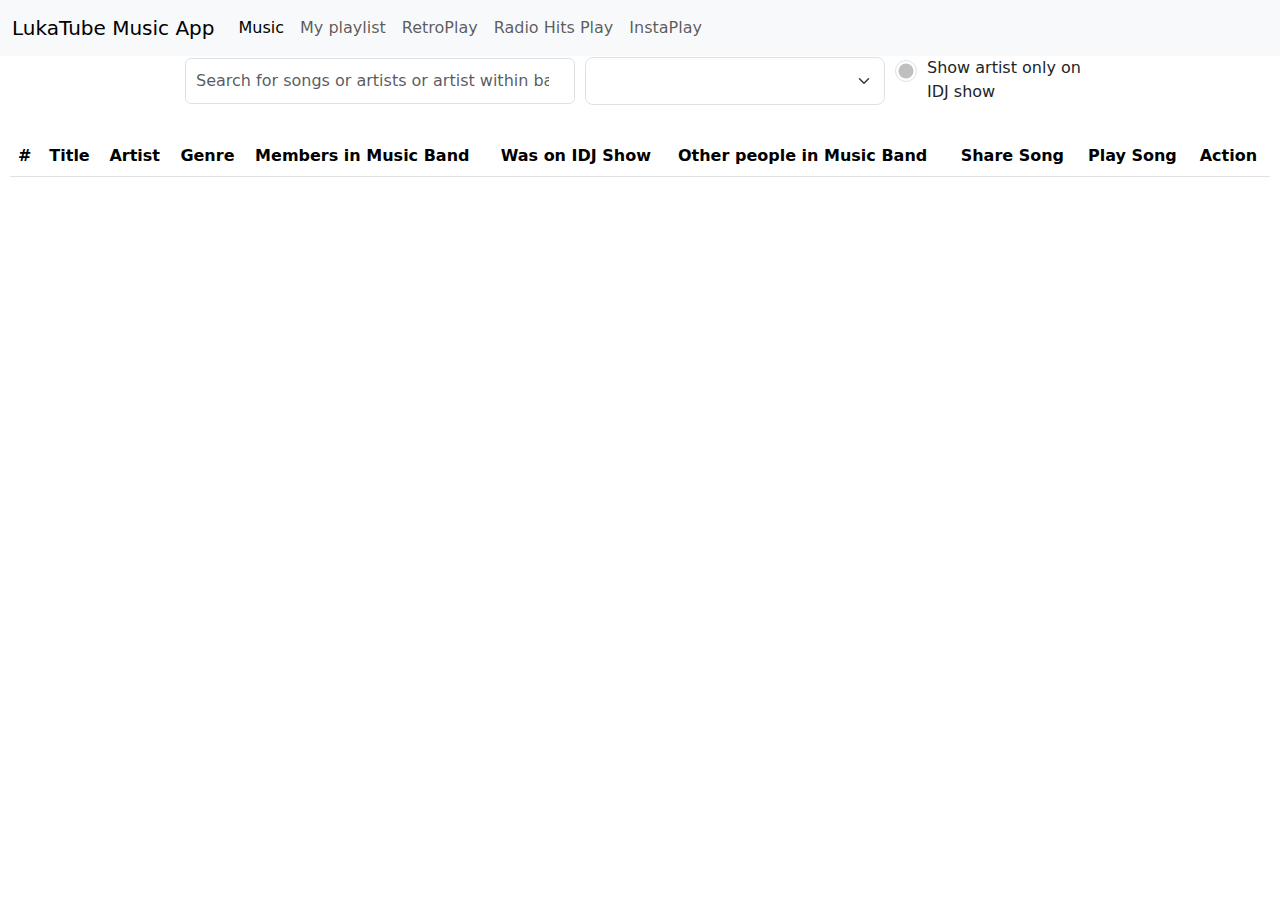
<file: index.html>
<!DOCTYPE html>
<html lang="en">
  <head>
    <meta charset="UTF-8" />
    <meta
      name="viewport"
      content="width=device-width, user-scalable=no, initial-scale=1.0, maximum-scale=1.0, minimum-scale=1.0"
    />
    <meta http-equiv="X-UA-Compatible" content="ie=edge" />
    <title>LukaTube Music App</title>
    <link rel="stylesheet"
      href="./bootstrap.min.css"
    />
    <link rel="stylesheet" href="./style.css" />
  </head>
  <body>
    <header class="header">
      <nav class="navbar navbar-expand-lg bg-body-tertiary">
        <div class="container-fluid">
          <a class="navbar-brand" href="#">LukaTube Music App</a>
          <audio src="" id="playSong"></audio>
          <button
            class="navbar-toggler"
            type="button"
            data-bs-toggle="collapse"
            data-bs-target="#navbarNav"
            aria-controls="navbarNav"
            aria-expanded="false"
            aria-label="Toggle navigation"
          >
            <span class="navbar-toggler-icon"></span>
          </button>
          <div class="collapse navbar-collapse" id="navbarNav">
            <ul class="navbar-nav">
              <li class="nav-item">
                <a class="nav-link active" href="#" id="page-music-btn"
                  >Music</a
                >
              </li>
              <li class="nav-item">
                <a class="nav-link" href="#" id="page-playlist-btn"
                  >My playlist</a
                >
              </li>

              <li class="nav-item">
                <a class="nav-link" href="/RetroPlay/index.html" id="page-playlist-btn"
                  >RetroPlay</a
                >
              </li>

              <li class="nav-item">
                <a class="nav-link" href="/RadioHitsPlay/index.html" id="page-playlist-btn"
                  >Radio Hits Play</a
                >
              </li>
              <li class="nav-item">
                <a class="nav-link" href="/ltmusicapp/InstaPlay/index.html" id="page-playlist-btn"
                  >InstaPlay</a
                >
              </li>
            </ul>
          </div>
        </div>
      </nav>
    </header>

    <div class="alert alert-danger" role="alert" id="error">
      Error loading songs. This may be because there is no internet connection or the port 81 is blocked by your ISP or a firewall on a Wi-Fi access point. View the error code in Console (CTRL+SHIFT+I)
    </div>

    <section id="search-section">
      <div>
        <div class="input-group">
          <input
            id="search"
            type="search"
            class="form-control"
            placeholder="Search for songs or artists or artist within band..."
          />
        </div>

        <select
          class="form-select form-select-lg"
          aria-label="Large select example"
          id="genre"
        >
        
        </select>

        <div class="form-check form-switch">
          <input
            class="form-check-input"
            type="checkbox"
            role="switch"
            id="restricted"
          />
          <label class="form-check-label" for="restricted"
            >Show artist only on IDJ show</label
          >
        </div>
      </div>
    </section>

    <!-- Home page - Music -->
    <main>
      <table class="table">
        <thead>
          <tr id="table-head-row">
            <th scope="col"><div title="Song number">#</div></th>
            <th scope="col">Title</th>
            <th scope="col">Artist</th>
            <th scope="col">Genre</th>
            <th scope="col"><div title="Names of people if its a music band">Members in Music Band</div></th>
            <th scope="col"><div title="Was singing in IDJ Show or was a coach">Was on IDJ Show</div></th>
            <th scope="col"><div title="Other people in music band (Usualy a DJ)">Other people in Music Band</div></th>
            <th scope="col">Share Song</th>
            <th scope="col">Play Song</th>
            <th scope="col">Action</th>
          </tr>
        </thead>
        <tbody id="table-body"></tbody>
      </table>
    </main>

    <section>
      <nav>
        <ul class="pagination" id="pagination">
        </ul>
      </nav>
    </section>

    <script
      src="./bootstrap.bundle.min.js"
    ></script>
    <script src="./app.js" type="module"></script>
    <script src="./jquery.js"></script>
    <script src="./songplayer.js"></script>

  </body>
</html>
</file>
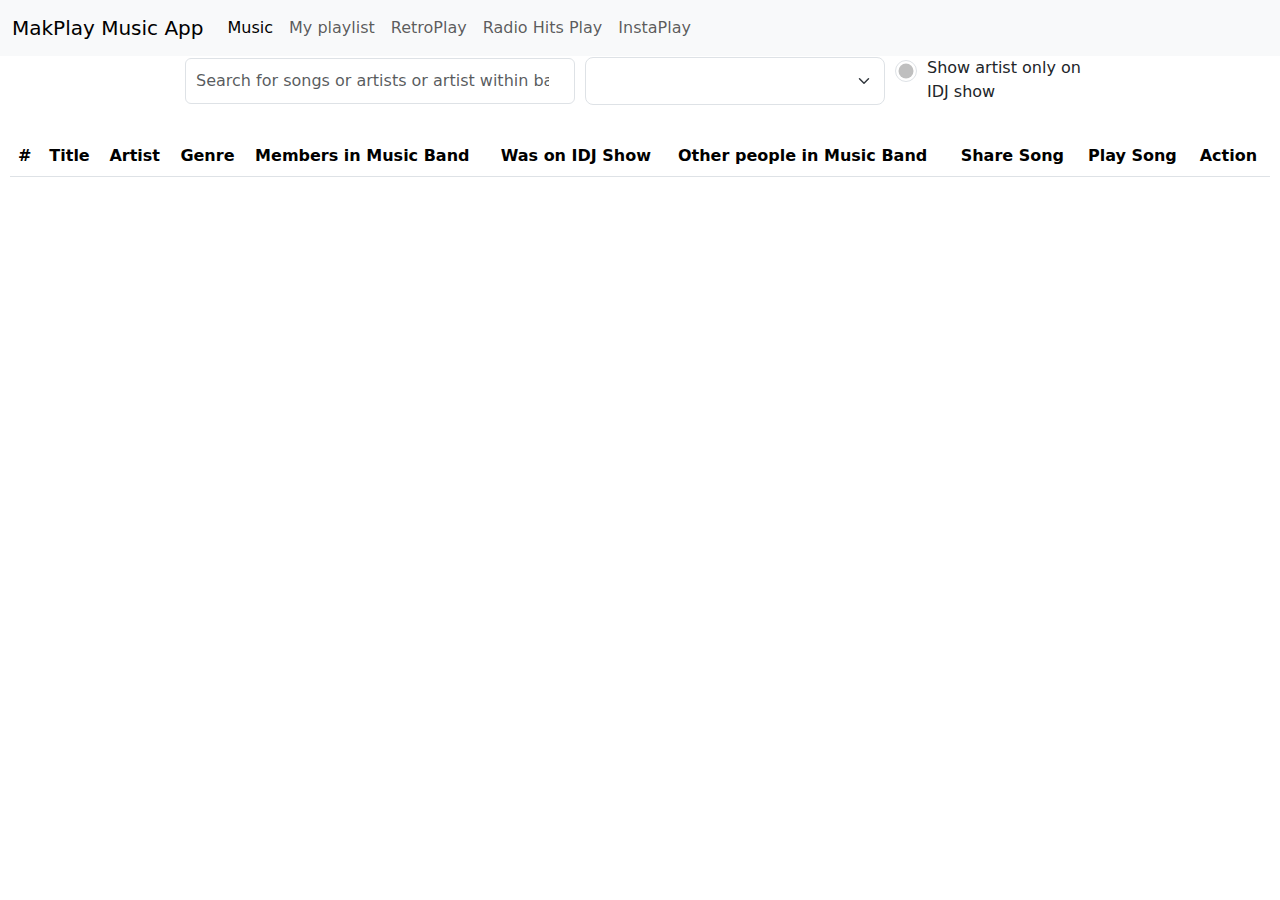
<file: MakPlay/index.html>
<!DOCTYPE html>
<html lang="en">
  <head>
    <meta charset="UTF-8" />
    <meta
      name="viewport"
      content="width=device-width, user-scalable=no, initial-scale=1.0, maximum-scale=1.0, minimum-scale=1.0"
    />
    <meta http-equiv="X-UA-Compatible" content="ie=edge" />
    <title id="title">MakPlay App</title>
    <link rel="stylesheet"
      href="./bootstrap.min.css"
    />
    <link rel="stylesheet" href="./style.css" />
  </head>
  <body>
    <header class="header">
      <nav class="navbar navbar-expand-lg bg-body-tertiary">
        <div class="container-fluid">
          <a class="navbar-brand" href="#">MakPlay Music App</a>
          <audio src="" id="playSong"></audio>
          <button
            class="navbar-toggler"
            type="button"
            data-bs-toggle="collapse"
            data-bs-target="#navbarNav"
            aria-controls="navbarNav"
            aria-expanded="false"
            aria-label="Toggle navigation"
          >
            <span class="navbar-toggler-icon"></span>
          </button>
          <div class="collapse navbar-collapse" id="navbarNav">
            <ul class="navbar-nav">
              <li class="nav-item">
                <a class="nav-link active" href="#" id="page-music-btn"
                  >Music</a
                >
              </li>
              <li class="nav-item">
                <a class="nav-link" href="#" id="page-playlist-btn"
                  >My playlist</a
                >
              </li>

              <li class="nav-item">
                <a class="nav-link" href="/RetroPlay/index.html" id="page-playlist-btn"
                  >RetroPlay</a
                >
              </li>

              <li class="nav-item">
                <a class="nav-link" href="/RadioHitsPlay/index.html" id="page-playlist-btn"
                  >Radio Hits Play</a
                >
              </li>
              <li class="nav-item">
                <a class="nav-link" href="/ltmusicapp/InstaPlay/index.html" id="page-playlist-btn"
                  >InstaPlay</a
                >
              </li>
            </ul>
          </div>
        </div>
      </nav>
    </header>

    <div class="alert alert-danger" role="alert" id="error">
      Error loading songs. This may be because there is no internet connection or the port 81 is blocked by your ISP or a firewall on a Wi-Fi access point. View the error code in Console (CTRL+SHIFT+I)
    </div>

    <section id="search-section">
      <div>
        <div class="input-group">
          <input
            id="search"
            type="search"
            class="form-control"
            placeholder="Search for songs or artists or artist within band..."
          />
        </div>

        <select
          class="form-select form-select-lg"
          aria-label="Large select example"
          id="genre"
        >
        
        </select>

        <div class="form-check form-switch">
          <input
            class="form-check-input"
            type="checkbox"
            role="switch"
            id="restricted"
          />
          <label class="form-check-label" for="restricted"
            >Show artist only on IDJ show</label
          >
        </div>
      </div>
    </section>

    <!-- Home page - Music -->
    <main>
      <table class="table">
        <thead>
          <tr id="table-head-row">
            <th scope="col"><div title="Song number">#</div></th>
            <th scope="col">Title</th>
            <th scope="col">Artist</th>
            <th scope="col">Genre</th>
            <th scope="col"><div title="Names of people if its a music band">Members in Music Band</div></th>
            <th scope="col"><div title="Was singing in IDJ Show or was a coach">Was on IDJ Show</div></th>
            <th scope="col"><div title="Other people in music band (Usualy a DJ)">Other people in Music Band</div></th>
            <th scope="col">Share Song</th>
            <th scope="col">Play Song</th>
            <th scope="col">Action</th>
          </tr>
        </thead>
        <tbody id="table-body"></tbody>
      </table>
    </main>

    <section>
      <nav>
        <ul class="pagination" id="pagination">
        </ul>
      </nav>
    </section>

    <script
      src="./bootstrap.bundle.min.js"
    ></script>
    <script src="./app.js" type="module"></script>
    <script src="./jquery.js"></script>
    <script src="./songplayer.js"></script>

  </body>
</html>
</file>
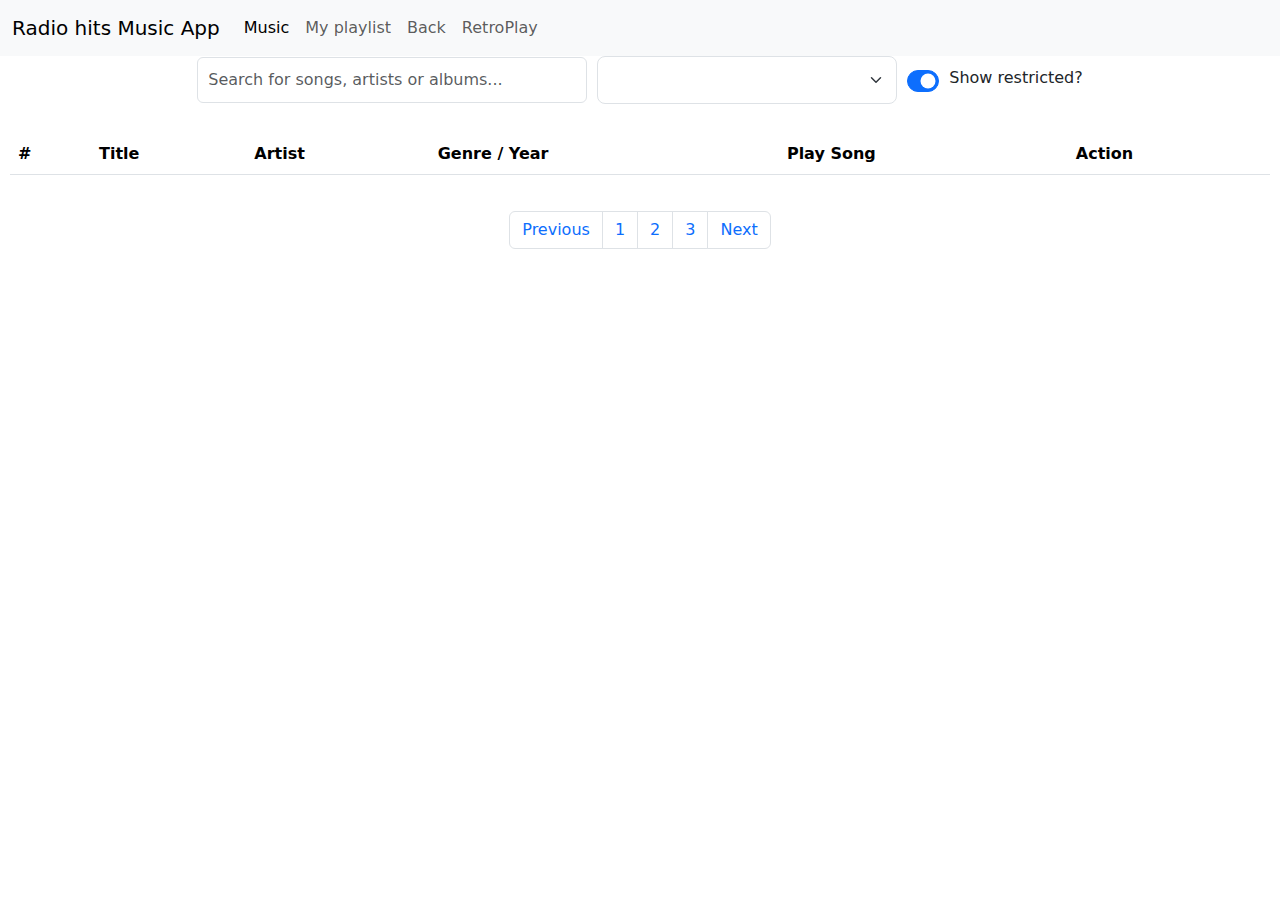
<file: RadioHitsPlay/index.html>
<!DOCTYPE html>
<html lang="en">
  <head>
    <meta charset="UTF-8" />
    <meta
      name="viewport"
      content="width=device-width, user-scalable=no, initial-scale=1.0, maximum-scale=1.0, minimum-scale=1.0"
    />
    <meta http-equiv="X-UA-Compatible" content="ie=edge" />
    <title>Radio hits Music App</title>
    <link rel="stylesheet"
      href="./bootstrap.min.css"
    />
    <link rel="stylesheet" href="./style.css" />
  </head>
  <body>
    <header>
      <nav class="navbar navbar-expand-lg bg-body-tertiary">
        <div class="container-fluid">
          <a class="navbar-brand" href="#">Radio hits Music App</a>
          <audio src="" id="playSong"></audio>
          <button
            class="navbar-toggler"
            type="button"
            data-bs-toggle="collapse"
            data-bs-target="#navbarNav"
            aria-controls="navbarNav"
            aria-expanded="false"
            aria-label="Toggle navigation"
          >
            <span class="navbar-toggler-icon"></span>
          </button>
          <div class="collapse navbar-collapse" id="navbarNav">
            <ul class="navbar-nav">
              <li class="nav-item">
                <a class="nav-link active" href="#" id="page-music-btn"
                  >Music</a
                >
              </li>
              <li class="nav-item">
                <a class="nav-link" href="#" id="page-playlist-btn"
                  >My playlist</a
                >
              </li>
              <li class="nav-item">
                <a class="nav-link" href="../ltmusicapp/index.html" id="page-playlist-btn"
                  >Back</a
                >
              </li>

              <li class="nav-item">
                <a class="nav-link" href="../RetroPlay/index.html" id="page-playlist-btn"
                  >RetroPlay</a
                >
              </li>
            </ul>
          </div>
        </div>
      </nav>
    </header>

    <div class="alert alert-danger" role="alert" id="error">
      Error loading songs. This may be because there is no internet connection or the port 81 is blocked by your ISP or a firewall on a Wi-Fi access point. View the error code in Console (CTRL+SHIFT+I)
    </div>

    <section id="search-section">
      <div>
        <div class="input-group">
          <input
            id="search"
            type="search"
            class="form-control"
            placeholder="Search for songs, artists or albums..."
          />
        </div>

        <select
          class="form-select form-select-lg"
          aria-label="Large select example"
          id="genre"
        >
        
        </select>

        <div class="form-check form-switch">
          <input
            class="form-check-input"
            type="checkbox"
            role="switch"
            id="restricted"
            checked
          />
          <label class="form-check-label" for="restricted"
            >Show restricted?</label
          >
        </div>
      </div>
    </section>

    <!-- Home page - Music -->
    <main>
      <table class="table">
        <thead>
          <tr id="table-head-row">
            <th scope="col"><div title="Song number">#</div></th>
            <th scope="col">Title</th>
            <th scope="col">Artist</th>
            <th scope="col">Genre / Year</th>
            <th scope="col">Play Song</th>
            <th scope="col">Action</th>
          </tr>
        </thead>
        <tbody id="table-body"></tbody>
      </table>
    </main>

    <section>
      <nav>
        <ul class="pagination" id="pagination">
          <li class="page-item"><a class="page-link" href="#">Previous</a></li>
          <li class="page-item"><a class="page-link" href="#">1</a></li>
          <li class="page-item"><a class="page-link" href="#">2</a></li>
          <li class="page-item"><a class="page-link" href="#">3</a></li>
          <li class="page-item"><a class="page-link" href="#">Next</a></li>
        </ul>
      </nav>
    </section>

    <script
      src="./bootstrap.bundle.min.js"
    ></script>
    <script src="./app.js" type="module"></script>
    <script src="./jquery.js"></script>
    <script src="./songplayer.js"></script>

  </body>
</html>
</file>
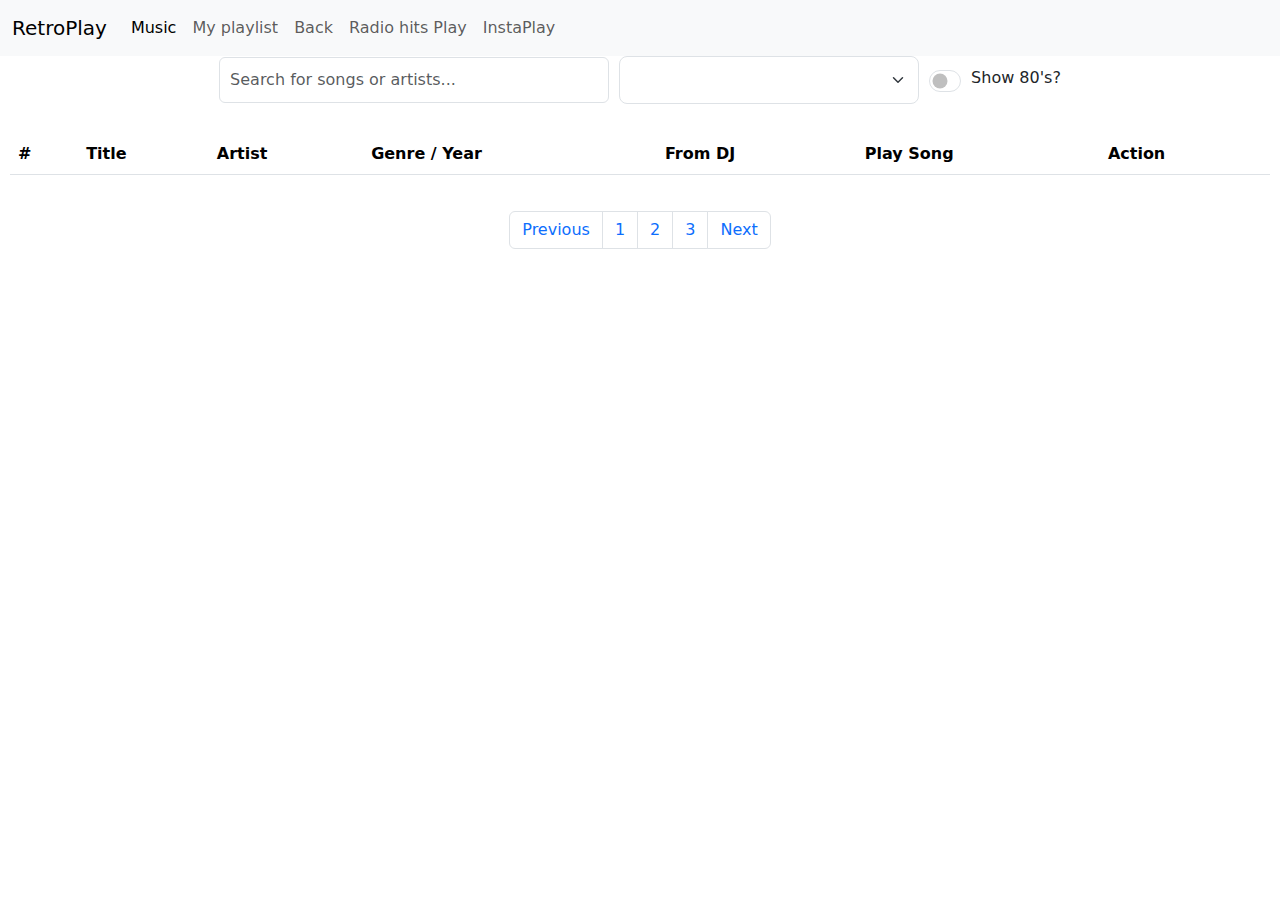
<file: RetroPlay/index.html>
<!DOCTYPE html>
<html lang="en">
  <head>
    <meta charset="UTF-8" />
    <meta
      name="viewport"
      content="width=device-width, user-scalable=no, initial-scale=1.0, maximum-scale=1.0, minimum-scale=1.0"
    />
    <meta http-equiv="X-UA-Compatible" content="ie=edge" />
    <title>RetroPlay Music App</title>
    <link rel="stylesheet"
      href="./bootstrap.min.css"
    />
    <link rel="stylesheet" href="./style.css" />
  </head>
  <body>
    <header>
      <nav class="navbar navbar-expand-lg bg-body-tertiary">
        <div class="container-fluid">
          <a class="navbar-brand" href="#">RetroPlay</a>
          <audio src="" id="playSong"></audio>
          <button
            class="navbar-toggler"
            type="button"
            data-bs-toggle="collapse"
            data-bs-target="#navbarNav"
            aria-controls="navbarNav"
            aria-expanded="false"
            aria-label="Toggle navigation"
          >
            <span class="navbar-toggler-icon"></span>
          </button>
          <div class="collapse navbar-collapse" id="navbarNav">
            <ul class="navbar-nav">
              <li class="nav-item">
                <a class="nav-link active" href="#" id="page-music-btn"
                  >Music</a
                >
              </li>
              <li class="nav-item">
                <a class="nav-link" href="#" id="page-playlist-btn"
                  >My playlist</a
                >
              </li>
              <li class="nav-item">
                <a class="nav-link" href="../ltmusicapp/index.html" id="page-playlist-btn"
                  >Back</a
                >
              </li>

              <li class="nav-item">
                <a class="nav-link" href="/RadioHitsPlay/index.html" id="page-playlist-btn"
                  >Radio hits Play</a
                >
              </li>

              <li class="nav-item">
                <a class="nav-link" href="/ltmusicapp/InstaPlay/index.html" id="page-playlist-btn"
                  >InstaPlay</a
                >
              </li>
            </ul>
          </div>
        </div>
      </nav>
    </header>

    <div class="alert alert-danger" role="alert" id="error">
      Error loading songs. This may be because there is no internet connection or the port 81 is blocked by your ISP or a firewall on a Wi-Fi access point. View the error code in Console (CTRL+SHIFT+I)
    </div>

    <section id="search-section">
      <div>
        <div class="input-group">
          <input
            id="search"
            type="search"
            class="form-control"
            placeholder="Search for songs or artists..."
          />
        </div>

        <select
          class="form-select form-select-lg"
          aria-label="Large select example"
          id="genre"
        >
        
        </select>

        <div class="form-check form-switch">
          <input
            class="form-check-input"
            type="checkbox"
            role="switch"
            id="restricted"
          />
          <label class="form-check-label" for="restricted"
            >Show 80's?</label
          >
        </div>
      </div>
    </section>

    <!-- Home page - Music -->
    <main>
      <table class="table">
        <thead>
          <tr id="table-head-row">
            <th scope="col"><div title="Song number">#</div></th>
            <th scope="col">Title</th>
            <th scope="col">Artist</th>
            <th scope="col">Genre / Year</th>
            <th scope="col">From DJ</th>
            <th scope="col">Play Song</th>
            <th scope="col">Action</th>
          </tr>
        </thead>
        <tbody id="table-body"></tbody>
      </table>
    </main>

    <section>
      <nav>
        <ul class="pagination" id="pagination">
          <li class="page-item"><a class="page-link" href="#">Previous</a></li>
          <li class="page-item"><a class="page-link" href="#">1</a></li>
          <li class="page-item"><a class="page-link" href="#">2</a></li>
          <li class="page-item"><a class="page-link" href="#">3</a></li>
          <li class="page-item"><a class="page-link" href="#">Next</a></li>
        </ul>
      </nav>
    </section>

    <script
      src="./bootstrap.bundle.min.js"
    ></script>
    <script src="./app.js" type="module"></script>
    <script src="./jquery.js"></script>
    <script src="./songplayer.js"></script>

  </body>
</html>
</file>
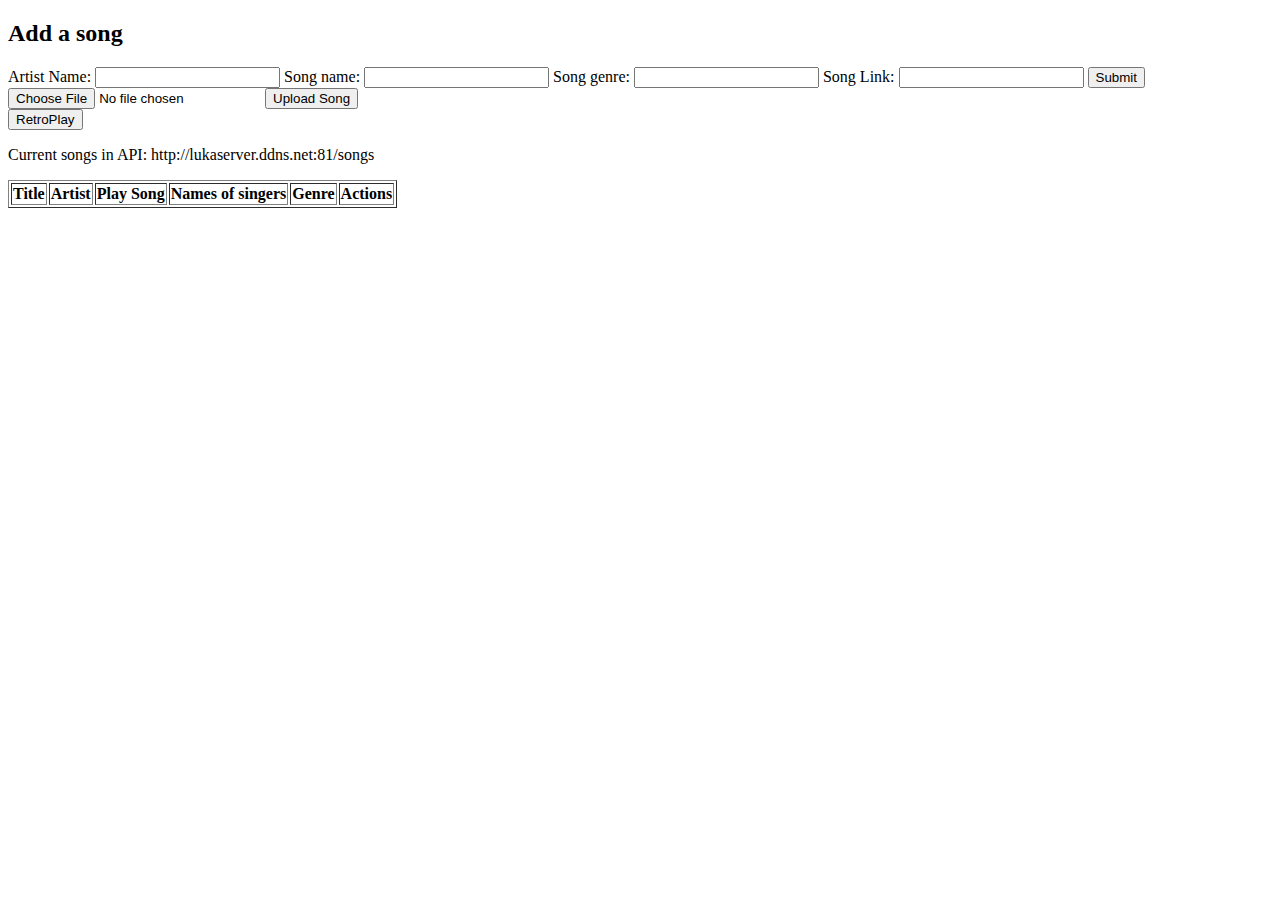
<file: UploadToLukaTube/index.html>
<!DOCTYPE html>
<html>
<head>
    <meta charset='utf-8'>
    <meta http-equiv='X-UA-Compatible' content='IE=edge'>
    <title>Add a song to LukaTube Music</title>
    <meta name='viewport' content='width=device-width, initial-scale=1'>
    <link rel='stylesheet' type='text/css' media='screen' href='main.css'>
  
</head>
<audio src="" id="playSong"></audio>
<body>
    <div class="container">
        <div class="form-container">
          <h2>Add a song</h2>
          <form id="userForm">
            <input type="hidden" id="id" name="userId">
            <label for="artistname">Artist Name:</label>
            <input type="text" id="artistname" name="name" required>
    
            <label for="songname">Song name:</label>
            <input type="text" id="songname" name="song" required>
    
            <label for="songgenre">Song genre:</label>
            <input type="text" id="songgenre" name="song" min="1" required>
            
            <label for="songlink">Song Link:</label>
            <input type="text" id="songlink" name="song" >


            <button type="submit">Submit</button>
          </form>
          <form method="post" action="upload.php" enctype="multipart/form-data">
            <input type="file" name="myFile" />
            <input type="submit" value="Upload Song">
        </form>

        </div>
    

        <div class="table-container">
            <button onclick="populateTableRetroPlay();">RetroPlay</button>
          <p id="currentsongs">Current songs in API:</p>
          <table id="userTable" border="1">
            <thead>
              <tr>
                <th>Title</th>
                <th>Artist</th>
                <th>Play Song</th>
                <th>Names of singers</th>
                <th>Genre</th>
                <th>Actions</th>
              </tr>
            </thead>
            <tbody>
              <!-- Data from API will be populated here -->
            </tbody>
          </table>
          <div id="pagination"></div>
        </div>
      </div>

     
    <script src='main.js'></script>
    <script src="songplayer.js"></script>
    <script src="darkanlightmodeapi.js"></script>
</body>
</html>
</file>
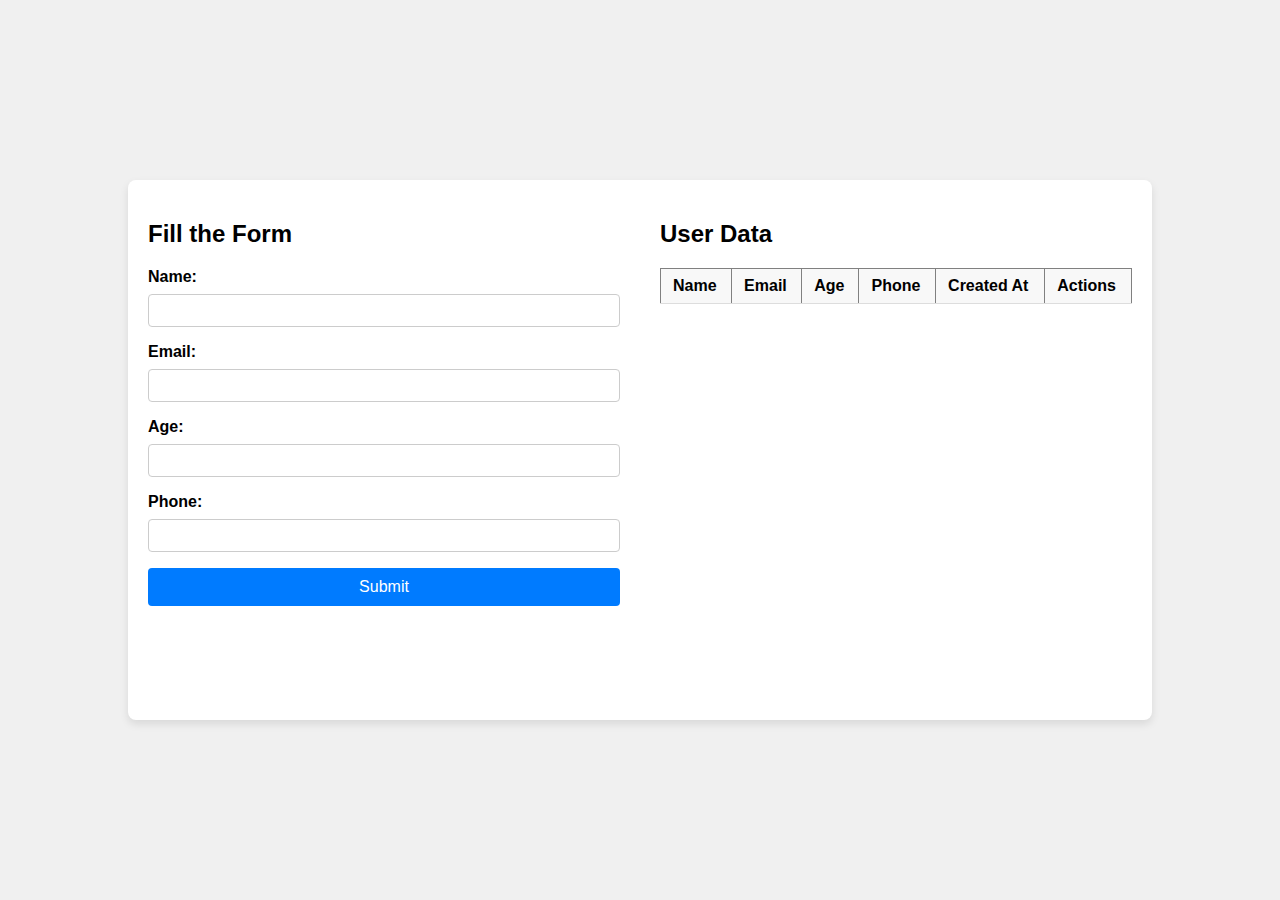
<file: users/Index.html>
<!DOCTYPE html>
<html>
<head>
    <meta charset='utf-8'>
    <meta http-equiv='X-UA-Compatible' content='IE=edge'>
    <title>User Data</title>
    <meta name='viewport' content='width=device-width, initial-scale=1'>
    <link rel='stylesheet' type='text/css' media='screen' href='main.css'>
  
</head>
<body>
    <div class="container">
        <div class="form-container">
          <h2>Fill the Form</h2>
          <form id="userForm">
            <input type="hidden" id="userId" name="userId">
            <label for="name">Name:</label>
            <input type="text" id="name" name="name" required>
    
            <label for="email">Email:</label>
            <input type="email" id="email" name="email" required>
    
            <label for="age">Age:</label>
            <input type="number" id="age" name="age" min="1" required>
    
            <label for="phone">Phone:</label>
            <input type="tel" id="phone" name="phone" required>
    
            <button type="submit">Submit</button>
          </form>
        </div>
    
        <div class="table-container">
          <h2>User Data</h2>
          <table id="userTable" border="1">
            <thead>
              <tr>
                <th>Name</th>
                <th>Email</th>
                <th>Age</th>
                <th>Phone</th>
                <th>Created At</th>
                <th>Actions</th>
              </tr>
            </thead>
            <tbody>
              <!-- Data from API will be populated here -->
            </tbody>
          </table>
          <div id="pagination"></div>
        </div>
      </div>

     
    <script src='main.js'></script>
</body>
</html>
</file>
<file: style.css>
main {
    padding: 10px;
}


#search-section > div {
    display: flex;
    justify-content: center;
    align-items: center;
    margin-bottom: 20px;

    div {
        display: flex;
        justify-content: flex-start;
        max-width: 400px;

        input {
            max-width: 400px;
            flex: 1;
            padding: 10px;
            margin-right: 10px;
        }

        &:last-child {
            max-width: 200px;
            margin-left: 10px;
        }
    }

    select {
        max-width: 300px;
    }
}

#pagination {
    display: flex;
    justify-content: center;
    align-items: center;
    margin-top: 10px;
}
</file>
<file: MakPlay/style.css>
main {
    padding: 10px;
}


#search-section > div {
    display: flex;
    justify-content: center;
    align-items: center;
    margin-bottom: 20px;

    div {
        display: flex;
        justify-content: flex-start;
        max-width: 400px;

        input {
            max-width: 400px;
            flex: 1;
            padding: 10px;
            margin-right: 10px;
        }

        &:last-child {
            max-width: 200px;
            margin-left: 10px;
        }
    }

    select {
        max-width: 300px;
    }
}

#pagination {
    display: flex;
    justify-content: center;
    align-items: center;
    margin-top: 10px;
}
</file>
<file: RadioHitsPlay/style.css>
main {
    padding: 10px;
}


#search-section > div {
    display: flex;
    justify-content: center;
    align-items: center;
    margin-bottom: 20px;

    div {
        display: flex;
        justify-content: flex-start;
        max-width: 400px;

        input {
            max-width: 400px;
            flex: 1;
            padding: 10px;
            margin-right: 10px;
        }

        &:last-child {
            max-width: 200px;
            margin-left: 10px;
        }
    }

    select {
        max-width: 300px;
    }
}

#pagination {
    display: flex;
    justify-content: center;
    align-items: center;
    margin-top: 10px;
}
</file>
<file: RetroPlay/style.css>
main {
    padding: 10px;
}


#search-section > div {
    display: flex;
    justify-content: center;
    align-items: center;
    margin-bottom: 20px;

    div {
        display: flex;
        justify-content: flex-start;
        max-width: 400px;

        input {
            max-width: 400px;
            flex: 1;
            padding: 10px;
            margin-right: 10px;
        }

        &:last-child {
            max-width: 200px;
            margin-left: 10px;
        }
    }

    select {
        max-width: 300px;
    }
}

#pagination {
    display: flex;
    justify-content: center;
    align-items: center;
    margin-top: 10px;
}
</file>
<file: UploadToLukaTube/main.css>
@media (prefers-color-scheme: dark) {
    body {
        background-color: black;
        color: white;
    }   
}
</file>
<file: users/main.css>
body {
    font-family: Arial, sans-serif;
    margin: 0;
    padding: 0;
    display: flex;
    justify-content: center;
    align-items: center;
    height: 100vh;
    background-color: #f0f0f0;
  }
  
  .container {
    display: flex;
    width: 80%;
    height: 60%;
    background-color: #ffffff;
    box-shadow: 0 4px 8px rgba(0, 0, 0, 0.1);
    border-radius: 8px;
  }
  
  .form-container, .table-container {
    width: 50%;
    padding: 20px;
    box-sizing: border-box;
  }
  
  h2 {
    margin-bottom: 20px;
  }
  
  form {
    display: flex;
    flex-direction: column;
  }
  
  label {
    margin-bottom: 8px;
    font-weight: bold;
  }
  
  input {
    margin-bottom: 16px;
    padding: 8px;
    border: 1px solid #ccc;
    border-radius: 4px;
  }
  
  button {
    padding: 10px 15px;
    background-color: #007BFF;
    color: white;
    border: none;
    border-radius: 4px;
    cursor: pointer;
    font-size: 16px;
  }
  
  button:hover {
    background-color: #0056b3;
  }
  
  table {
    width: 100%;
    border-collapse: collapse;
    text-align: left;
  }
  
  th, td {
    padding: 8px 12px;
    border-bottom: 1px solid #ddd;
  }
  
  th {
    background-color: #f8f8f8;
  }
</file>
